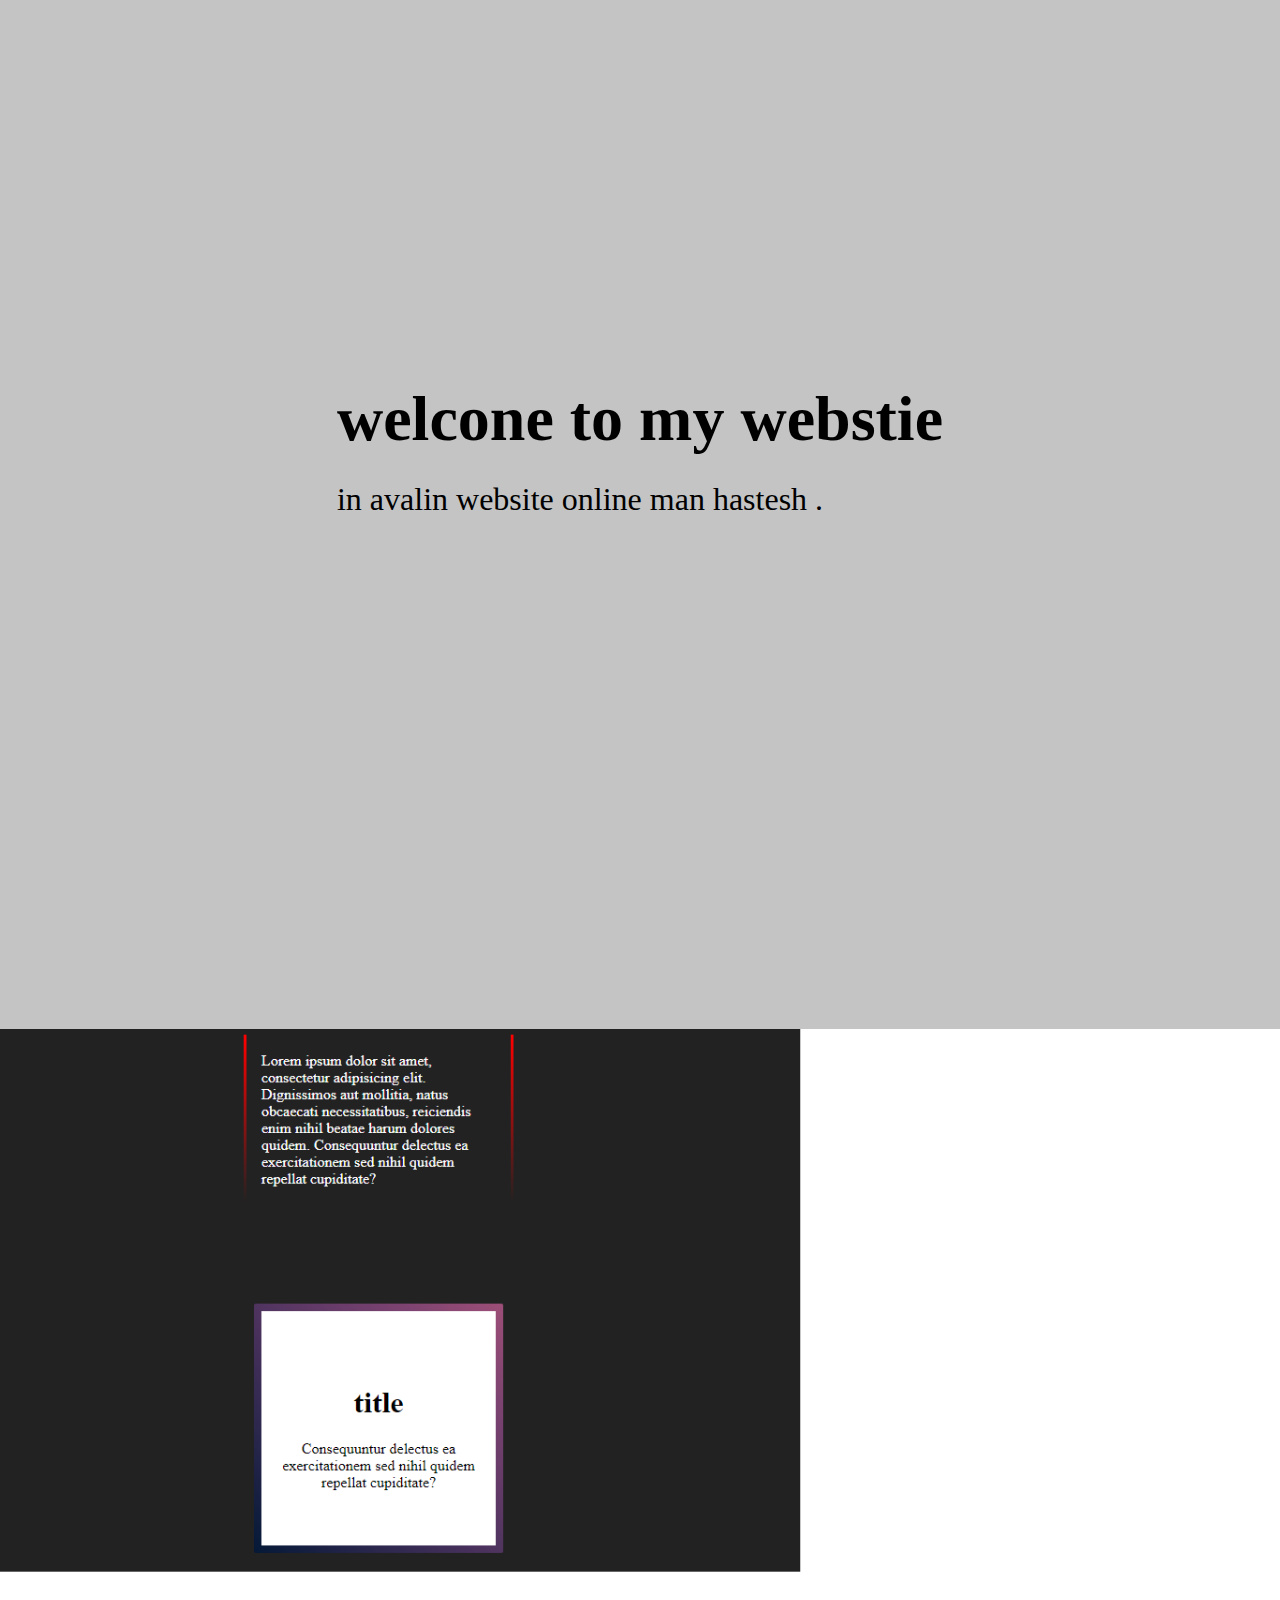
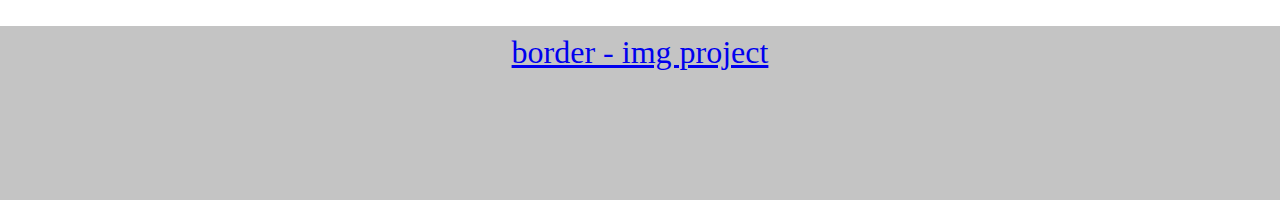
<file: index.html>
<!DOCTYPE html>
<html lang="en">
<head>
    <meta charset="UTF-8">
    <meta http-equiv="X-UA-Compatible" content="IE=edge">
    <meta name="viewport" content="width=device-width, initial-scale=1.0">
    <title>Document</title>
    <link rel="stylesheet" href="main.css">
</head>
<body>
<section>
<div>
    <h1>
       welcone to my webstie
    </h1>
    <p>
        in avalin website online man hastesh .
    </p>
</div>
</section>

<section class="box">
    <figure>
        <img src="img/borderimg.png" alt="">
    </figure>
    <span>
        <a href="
        https://effulgent-vacherin-68bead.netlify.app" target="_blank">
    border - img project</a>
    </span>
</section>
</body>
</html>
</file>
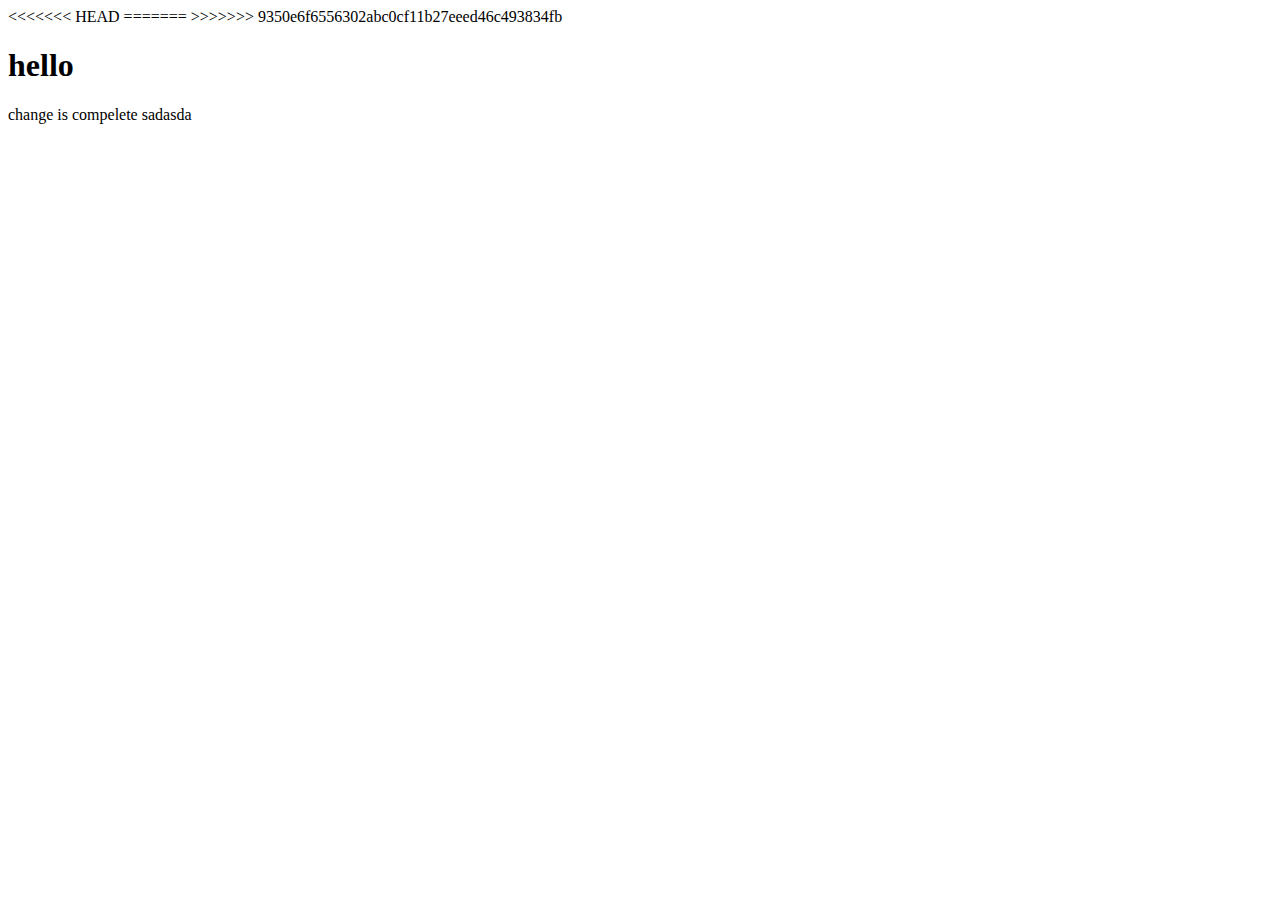
<file: index4.html>
<<<<<<< HEAD
<!DOCTYPE html>
=======
>>>>>>> 9350e6f6556302abc0cf11b27eeed46c493834fb
<html lang="en">
<head>
    <meta charset="UTF-8">
    <meta http-equiv="X-UA-Compatible" content="IE=edge">
    <meta name="viewport" content="width=device-width, initial-scale=1.0">
    <title>Document</title>
</head>
<body>
    <h1>hello</h1>
    <p>
        change is compelete
        sadasda
    </p>
</body>
</html>
</file>
<file: main.css>
*{
padding: 0;
margin: 0;
box-sizing: border-box;
}

body {
    background-color: #c4c4c4;
}

section {

    display: flex;
    justify-content: center;
    height: 100vh;
    align-items: center;
}

section>* {
    font-size: 2rem;

}
section> div>* {
    margin:25px;
}

.box {
    display: flex;
    flex-direction: column;
    align-items: center;
}

img {
    width: 100%;
}
</file>
